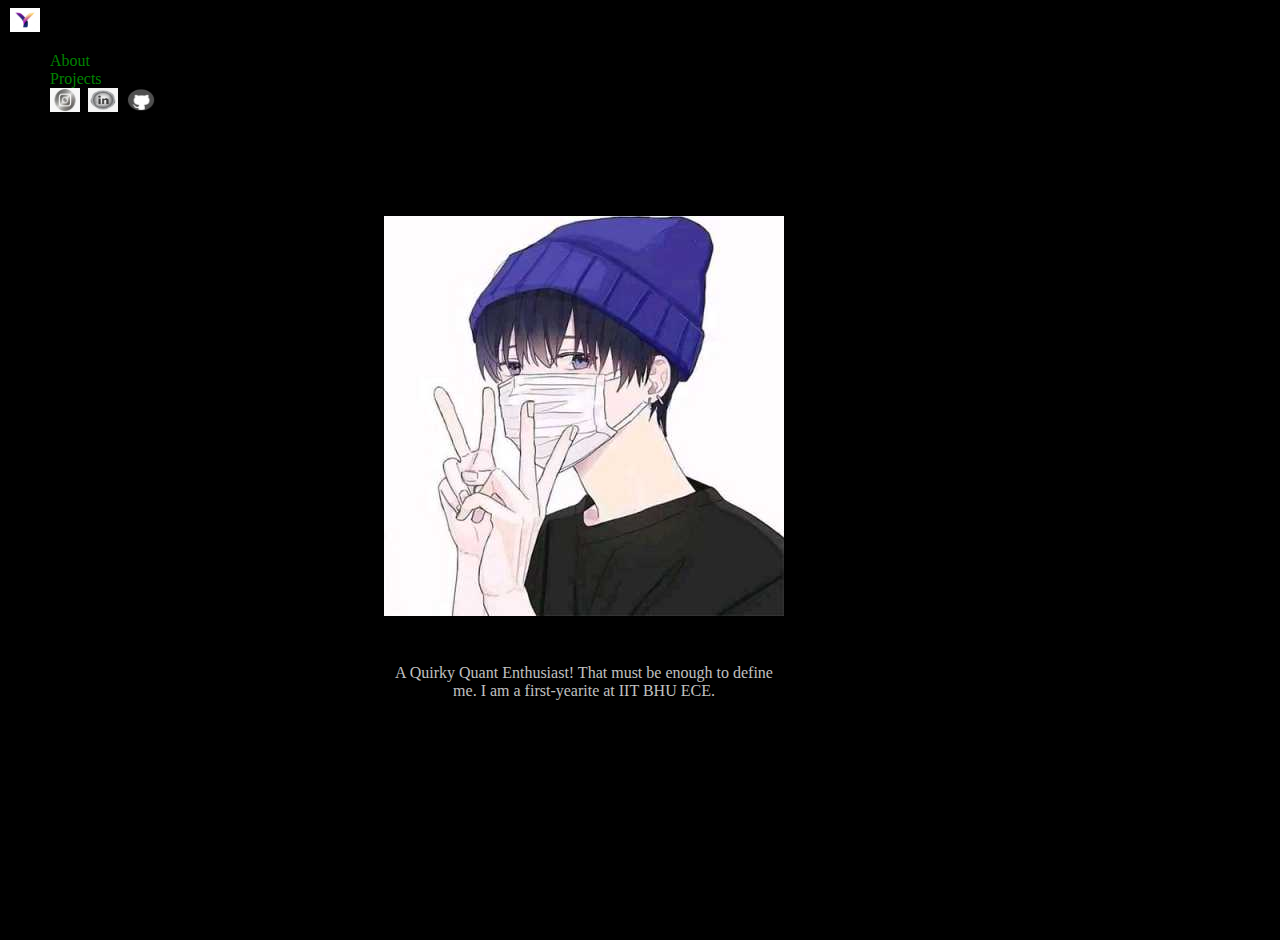
<file: index.html>
<!DOCTYPE html>
<html lang="en">
<head>
    <meta charset="UTF-8">
    <meta http-equiv="X-UA-Compatible" content="IE=edge">
    <meta name="viewport" content="width=device-width, initial-scale=1.0">
    <title>Document</title>
    <link href="https://cdn.jsdelivr.net/npm/bootstrap@5.0.2/dist/css/bootstrap.min.css" rel="stylesheet" integrity="sha384-EVSTQN3/azprG1Anm3QDgpJLIm9Nao0Yz1ztcQTwFspd3yD65VohhpuuCOmLASjC" crossorigin="anonymous">
    <link rel="stylesheet" href="portfolio1.css">
</head>
<body>
    <nav class="navbar navbar-expand-lg navbar-light bg-light">
        <div class="container-fluid">
            <nav class="navbar navbar-light bg-light">
                <div class="container-fluid">
                  <a class="navbar-brand" href="#">
                    <img src="ylogo.avif" alt="" width="30" height="24" class= "d-inline-block align-text-top">
                  </a>
                </div>
              </nav>
          <div class="collapse navbar-collapse" id="navbarSupportedContent">
            <ul class="navbar-nav me-auto mb-2 mb-lg-0">
              <li class="nav-item">
                <a class="nav-link active" aria-current="page" href="about.html">About</a>
              </li>
              <li class="nav-item">
                <a class="nav-link active" aria-current="page" href="projects.HTML">Projects</a>
              </li>
              <a class="navbar-brand" href="https://instagram.com/yashsachan.x?igshid=MzNlNGNkZWQ4Mg==">
                <img src="insta.jfif" alt="" width="30" height="24" class= "d-inline-block align-text-top">
              </a>
              <a class="navbar-brand" href="https://www.linkedin.com/in/yash-sachan-48b685258">
                <img src="linke.png" alt="" width="30" height="24" class= "d-inline-block align-text-top">
              </a>
              <a class="navbar-brand" href="#">
                <img src="git.png" alt="" width="30" height="24" class= "d-inline-block align-text-top">
              </a>
          </div>
        </div>
      </nav>
    <div class="y1 container">
        <div class="y6 card" style="width: 25rem; background-color: black;">
            <img src="animw.jpg" class="card-img-top img-thumbnail" alt="...">
            <div class="card-body container">
              <div class="y10 card-text">Hey! There Myself Yash Sachan </div>
            <div class="y8"><h5 class="card-title"> </h5></div>
              <p class="card-text">A Quirky Quant Enthusiast!
                                That must be enough to define me.
                                I am a first-yearite at IIT BHU ECE.
              </p>
            </div>
          </div>
    </div>
</body>
<script>
  let a=document.getElementsByClassName('y10 card-text')[0]
  let a1=['I am a Web Developer','Also an ML and AI enthusiast','Also an Data Analytics and finance enthusiast','I am adaptable and a quick learner']
  var i=0;
  let a2=setInterval(()=>{
    a.innerHTML=a1[i]
    i=i+1;
    if(i==a1.length)
    a.innerHTML="That's All About ME"
  },5000)
  setTimeout(()=>{
    console.log(i)
    clearInterval(a2)
  },20000)
</script>
</html>
</file>
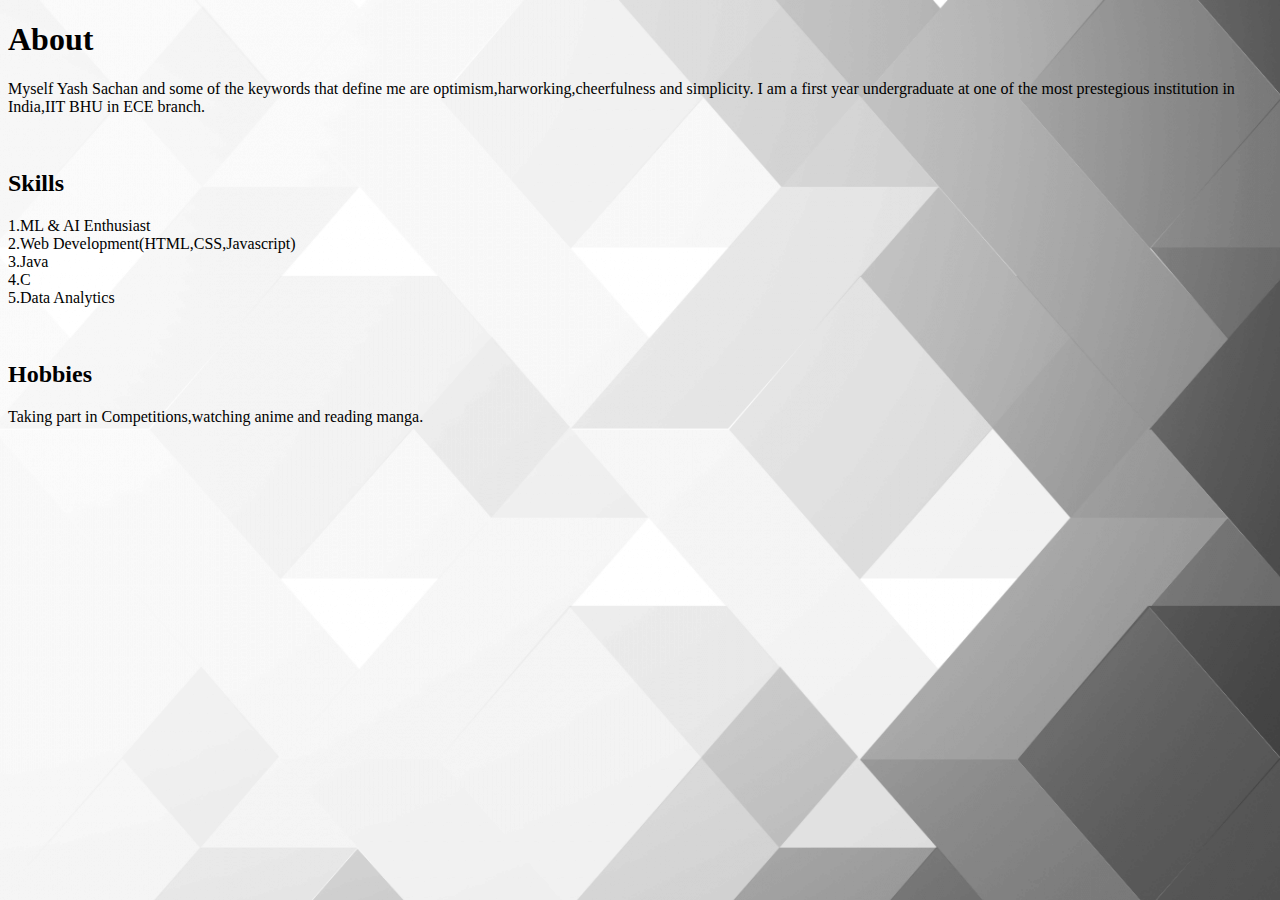
<file: about.html>
<!DOCTYPE html>
<html lang="en">
<head>
    <meta charset="UTF-8">
    <meta http-equiv="X-UA-Compatible" content="IE=edge">
    <meta name="viewport" content="width=device-width, initial-scale=1.0">
    <title>Document</title>
    <link href="https://cdn.jsdelivr.net/npm/bootstrap@5.0.2/dist/css/bootstrap.min.css" rel="stylesheet" integrity="sha384-EVSTQN3/azprG1Anm3QDgpJLIm9Nao0Yz1ztcQTwFspd3yD65VohhpuuCOmLASjC" crossorigin="anonymous">
    <style>
          body{
            background-image:url(port.png);
            background-size: cover;
          }
    </style>
</head>
<body>
        <h1>About</h1>
        <p>
            Myself Yash Sachan and some of the keywords that define me are optimism,harworking,cheerfulness and simplicity.
            I am a first year undergraduate at one of the most prestegious institution in India,IIT BHU in ECE branch.
        </p><br>
        <h2>Skills</h2>
        <p>
            1.ML & AI Enthusiast<br>
            2.Web Development(HTML,CSS,Javascript)<br>
            3.Java<br>
            4.C<br>
            5.Data Analytics
        </p><br>
        <h2>Hobbies</h2>
        <p>
          Taking part in Competitions,watching anime and reading manga.
        </p>
        
</body>
</html>
</file>
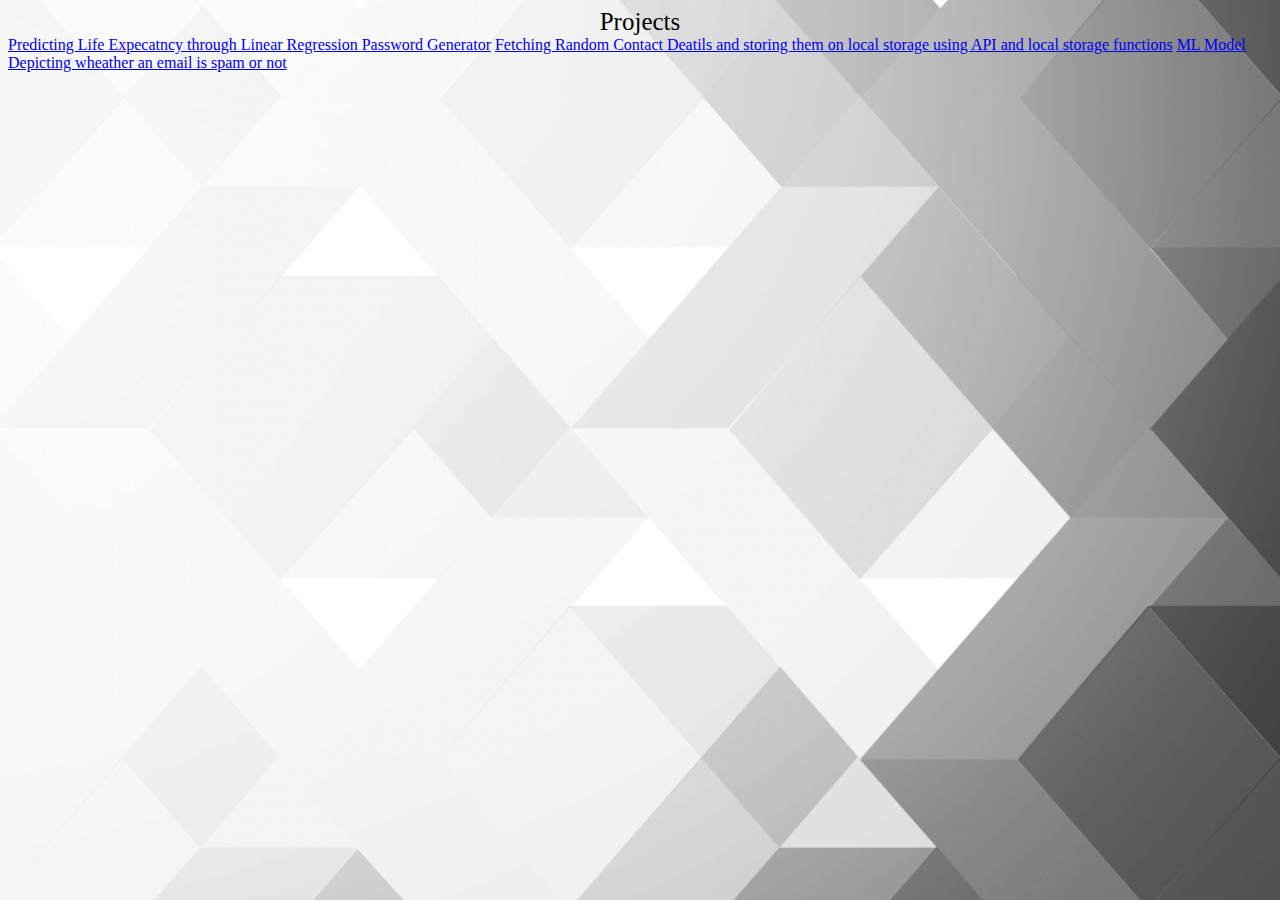
<file: projects.HTML>
<!DOCTYPE html>
<html lang="en">
<head>
    <meta charset="UTF-8">
    <meta http-equiv="X-UA-Compatible" content="IE=edge">
    <meta name="viewport" content="width=device-width, initial-scale=1.0">
    <title>Document</title>
    <link href="https://cdn.jsdelivr.net/npm/bootstrap@5.0.2/dist/css/bootstrap.min.css" rel="stylesheet" integrity="sha384-EVSTQN3/azprG1Anm3QDgpJLIm9Nao0Yz1ztcQTwFspd3yD65VohhpuuCOmLASjC" crossorigin="anonymous">
    <script src="https://cdn.jsdelivr.net/npm/bootstrap@5.0.2/dist/js/bootstrap.bundle.min.js" integrity="sha384-MrcW6ZMFYlzcLA8Nl+NtUVF0sA7MsXsP1UyJoMp4YLEuNSfAP+JcXn/tWtIaxVXM" crossorigin="anonymous"></script>
    <style>
        body{
            background-image: url(port.png);
            background-size: cover;
        }
        .y1{
            text-align: center;
            font-size: 25px;
        }
        .y2:hover{
            background-color: blue;
            color:white;
            font-size: 16px;
        }
    </style>
</head>
<body>
    <div class="y1">Projects</div>
   <div class="container list-group">
    <a href="https://colab.research.google.com/drive/1n-mlvBEmL7aSu_ewOWFtMpr8vOY6QJwp?usp=sharing" class="y2 list-group-item list-group-item-action" aria-current="true" >
        Predicting Life Expecatncy through Linear Regression
    </a>
    <a href="web11.html" class="y2 list-group-item list-group-item-action">Password Generator</a>
    <a href="web10.html" class="y2 list-group-item list-group-item-action">Fetching Random Contact Deatils and storing them on local storage using API and local storage functions</a>
    <a href="https://colab.research.google.com/drive/1ElTtaCqIIHDMMFoioBBULxw0VgIeBcj1?usp=sharing" class="y2 list-group-item list-group-item-action">ML Model Depicting wheather an email is spam or not</a>
  </div>
</body>
 </script>
</html>
</file>
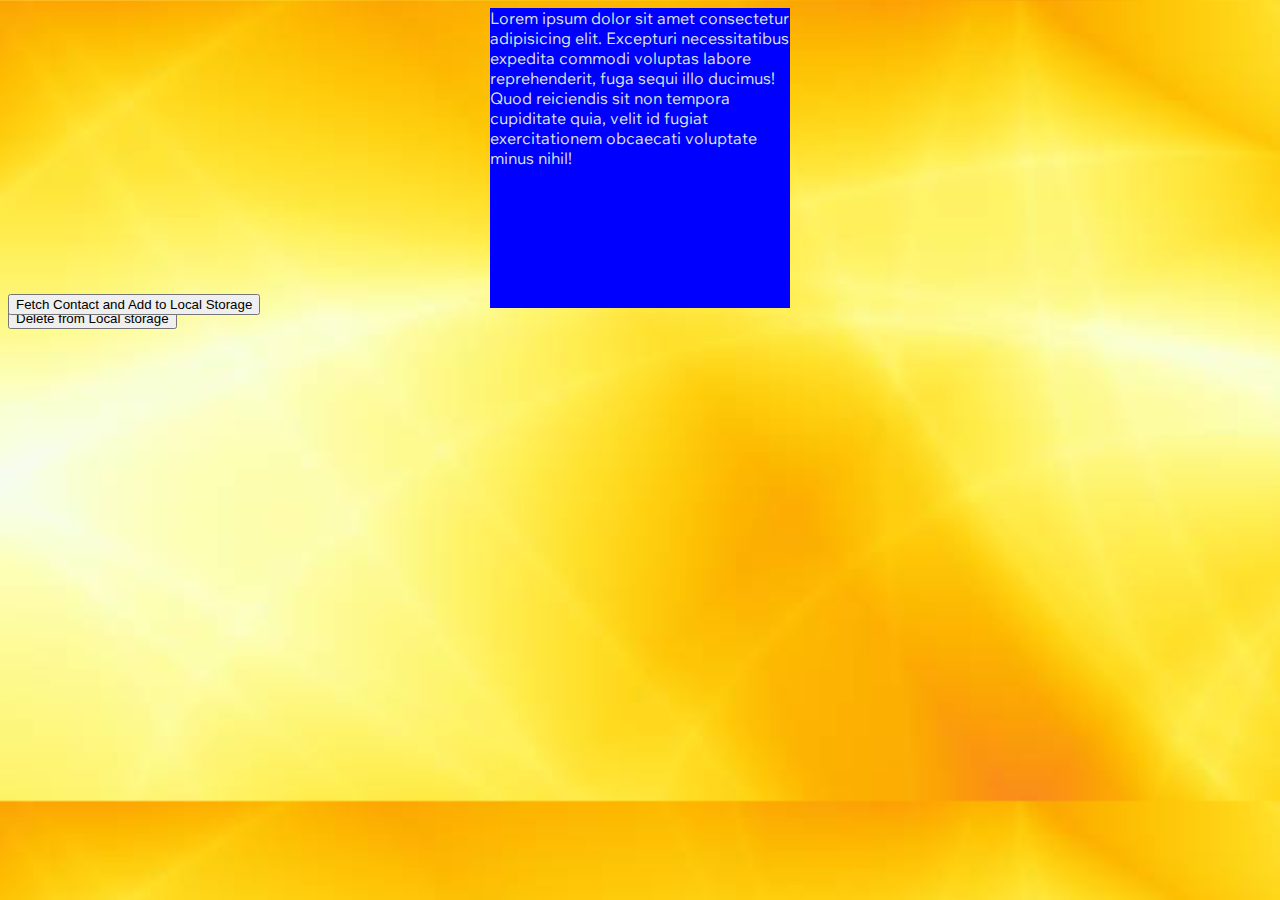
<file: web10.html>
<!DOCTYPE html>
<html lang="en">
<head>
    <meta charset="UTF-8">
    <meta http-equiv="X-UA-Compatible" content="IE=edge">
    <meta name="viewport" content="width=device-width, initial-scale=1.0">
    <title>Document</title>
    <link href="https://cdn.jsdelivr.net/npm/bootstrap@5.0.2/dist/css/bootstrap.min.css" rel="stylesheet" integrity="sha384-EVSTQN3/azprG1Anm3QDgpJLIm9Nao0Yz1ztcQTwFspd3yD65VohhpuuCOmLASjC" crossorigin="anonymous">
    <style>
        @import url('https://fonts.googleapis.com/css2?family=Wix+Madefor+Text:ital@1&display=swap');
        .y1{
            width:300px;
            height:300px;
            background-color: blue;
            color: rgb(223, 229, 223);
            margin:auto;
            font-family: 'Wix Madefor Text', sans-serif;
        }
        body{
            background-image: url('sun.jpg');
            background-size: cover; 
        }
        .y2{
            position:absolute;
            top:23vw;
        }
    </style>
</head>
<body>
   <div class="y1">
    Lorem ipsum dolor sit amet consectetur adipisicing elit. Excepturi necessitatibus expedita commodi voluptas labore reprehenderit, fuga sequi illo ducimus! Quod reiciendis sit non tempora cupiditate quia, velit id fugiat exercitationem obcaecati voluptate minus nihil!
   </div>
   <button class="btn btn-outline-danger" onclick="delet()">Delete from Local storage</button><br>
   <button class="y2 btn btn-outline-success" onclick="mainF()">Fetch Contact and Add to Local Storage</button>
   </body>
   <script>
    var a=document.getElementsByClassName('y1')[0];
    const getTodo=async()=>{
        var d;
        
    let promise=await fetch("https://randomuser.me/api/")
    let r=await promise.json();
    console.log(r.results[0].name.title+r.results[0].name.first+r.results[0].name.last)
    a.innerHTML='Cellphone:'+r.results[0].cell+'<br>'+'Name:'+r.results[0].name.title+'.'+r.results[0].name.first+r.results[0].name.last+'<br>'+'Email:'+r.results[0].email;
    return r;
}
    let options = {
        method:"POST",
        headers:{
            "Content-type":"application/json"
        },
        body:JSON.stringify({
            title:'boo',
            body:'bar',
            userId:1,
        }),
    }
    fetch('https://jsonplaceholder.typicode.com/posts',options).then((response)=>{ 
        console.log(response);
       return response.json();
    }).then((response)=>{
        console.log(response);
    })
    const mainF=async()=>{
        let t1=await getTodo();
        console.log(t1);
        let t2=prompt("Enter key");
        localStorage.setItem(t2,t1.results[0].name);
    }
    function delet(){
        let t2=prompt("Enter key");
        localStorage.removeItem(t2);
        alert('Successfully deleted');
    }
   </script>
</html>
</file>
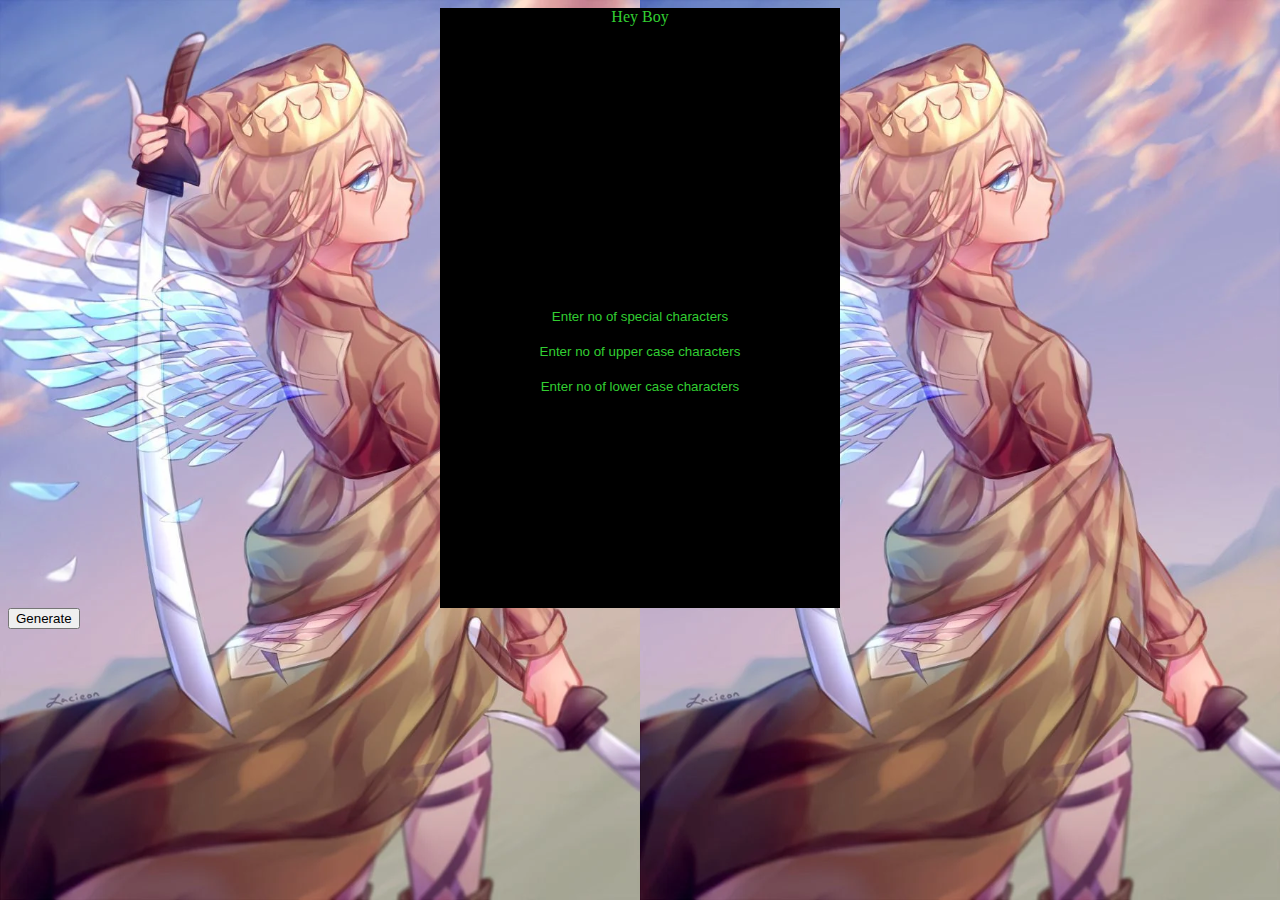
<file: web11.html>
<!DOCTYPE html>
<html lang="en">
<head>
    <meta charset="UTF-8">
    <meta http-equiv="X-UA-Compatible" content="IE=edge">
    <meta name="viewport" content="width=device-width, initial-scale=1.0">
    <title>Document</title>
    <style>
        .y1{
            margin: auto;
            background-color: black;
            color:rgb(50, 206, 50);
            width:400px;
            height:300px;
            text-align: center;
            word-wrap: break-word;
        }
        body{
            background-image: url('h66.webp');
            background-size:50vw 100vh;
        }
        .hello{
            border: none;
            background-color: black;
            color:rgb(50, 206, 50);
            display:block;
            width: 350px;
            margin: auto;
            text-align: center;
        }
        ::placeholder{
            color:rgb(50, 206, 50);
        }
    </style>
</head>
<body>
    <div class="y1">Hey Boy</div>
    <div class="y1">
        <input type="text" name="Enter" id="hello1" class="hello" placeholder="Enter no of special characters"><br>
        <input type="text" name="Enter" id="hello2" class="hello" placeholder="Enter no of upper case characters"><br>
        <input type="text" name="Enter" id="hello3" class="hello" placeholder="Enter no of lower case characters">
        </div>
        <button type="submit" onclick="delet()">Generate</button>
</body>
<script>
    var s1="abcdefghijklmnopqrstuvwxyz";
    var s2="ABCDEFGHIJKLMNOPQRSTUVWXYZ";
    var s3="!@#$%^&*_-?/|";
    var s7=s1+s2+s3;
    function delet(){
     class Password{
     paas(){
     var a1=document.getElementById('hello1');
    console.log(a1);
    var b1=a1.value;
    var a2=document.getElementById('hello2');
    var a3=document.getElementById('hello3');
    var b2=a2.value;
    var b3=a3.value;
    var a4=[];
    var a5=[];
    var a6=[];
    var i;
        for(i=0;i<b1;i++)
    {
        var a=parseInt((Math.random()*25+1));  
        a4[i]=s1[a];
    }
    for(i=0;i<b2;i++)
    {
        var a=parseInt((Math.random()*25+1));  
        a5[i]=s2[a];
    }
    for(i=0;i<b3;i++)
    {
        let b=parseInt((Math.random()*12+1));  
        a6[i]=s3[b];
    }
    console.log(a4,a5,a6,b1,b2,b3);
    Password.createStrongPassword(a4,a5,a6,b1,b2,b3,(Number(b1)+Number(b2)+Number(b3)))
}
         static yash(s11) {
            let g=document.getElementsByClassName('y1')[0];
            g.innerHTML=g.innerHTML+'<br>'+'Your Password'+'<br>'+s11;
        }
        static createStrongPassword(a4,a5,a6,b1,b2,b3,b7)
        { 
            console.log(b7);
           var s11="";
           var l,i1;
           for(i1=1;i1<=parseInt(b7/4);i1++)
           {
           var g1=parseInt(Math.random()*b1);
           var g2=parseInt(Math.random()*b2);
           var g3=parseInt(Math.random()*b3);
            s11=s11+a4[g1].toString()+" "+a5[g2].toString()+a6[g3].toString();
           }
           l=b7+1-i1;
           for(i1=1;i1<=l;i1++)
           {
            var g10=parseInt(Math.random()*62);
            s11=s11+s7[g10];
           }
            Password.yash(s11);
        }
    }
        y1=new Password();
        y1.paas();
}
</script>
</html>
</file>
<file: portfolio1.css>
.y1{
    background-color: black;
    width: 721px;
    height: 800px;
    margin-top: 0px;
    margin-left: -8px;
}
.y2{
    background-color: gold;
    width:100vw;
    height:60px;
    z-index:1;
    position:absolute;
    top:0px;
    left:0px;
}
body{
    overflow: hidden;
    background-color: black;
}
ul{
    list-style-type:none;
}
.y{
    display: block;
    width: 35vw;
    height: 5vh;
    position: absolute;
    top: 2px;
    left: 113px;
}
.links:hover{
    color:black;
    background-color:blue;
}
.y5{
   display: block;
   width: 3vw;
   height: 3vh;
   position:absolute;
   top: 2px;
}
a{
    text-decoration: none;
    color:Green;
    margin: 2px;
}
.y6{
    position: absolute;
    top:24vh;
    left:30vw;
    width: 400px;
}
p{
 text-align: center;
 color:silver;
}
.y8{
    color:silver;
    position: relative;
    z-index:2;
    /*animation: yash94 5s ease-in 0s infinite,yash3 0.9s steps(2) 7s 1,yash6 8s linear 6s 1;*/
}
@keyframes yash94{
    0%{
        opacity: 0;
    }
    99%{
        opacity: 0;
    }
    100%{
        opacity:1;
    }
}
@keyframes yash3{
    0%{
        opacity:0;
    }
    100%{
       opacity: 11;
    }  
}
@keyframes yash6 {
    100%{
        transform: translateX(25rem);
    }
}
.y10{
    position:relative;
    opacity:0;
    color:white;
    top:1vh;
    left:7vw;
    display: inline-block;
    margin:2px;
    animation: yash9 14s linear 2s 1,yash15 5s linear 14s 1 forwards;
}
@keyframes yash9{
    0%{
        opacity: 0;
    }
    50%{
        opacity: 1;
    }
    100%{
        opacity: 0;
    }
}
@keyframes yash15 {
    0%{
        opacity:0;
    }
    100%{
        opacity: 1;
    }
    
}
.y10{
    opacity:0;
}
</file>
